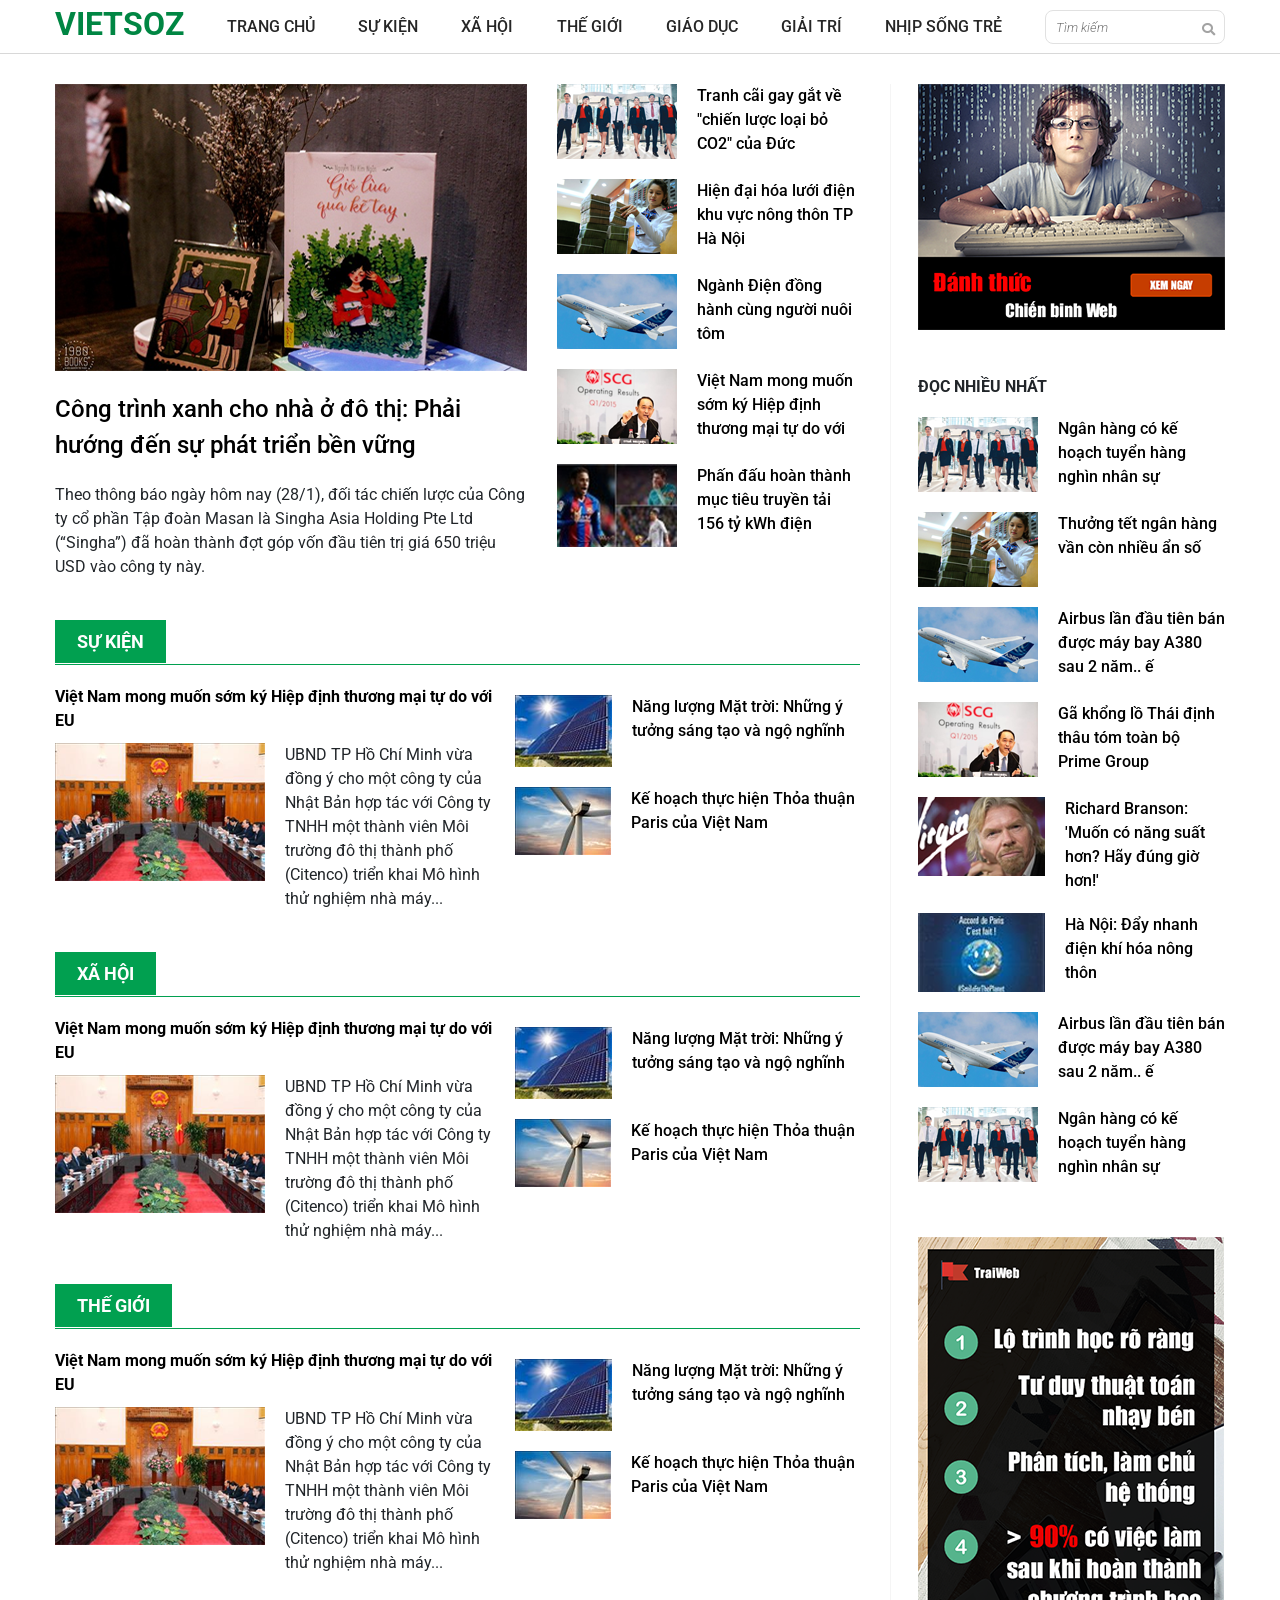
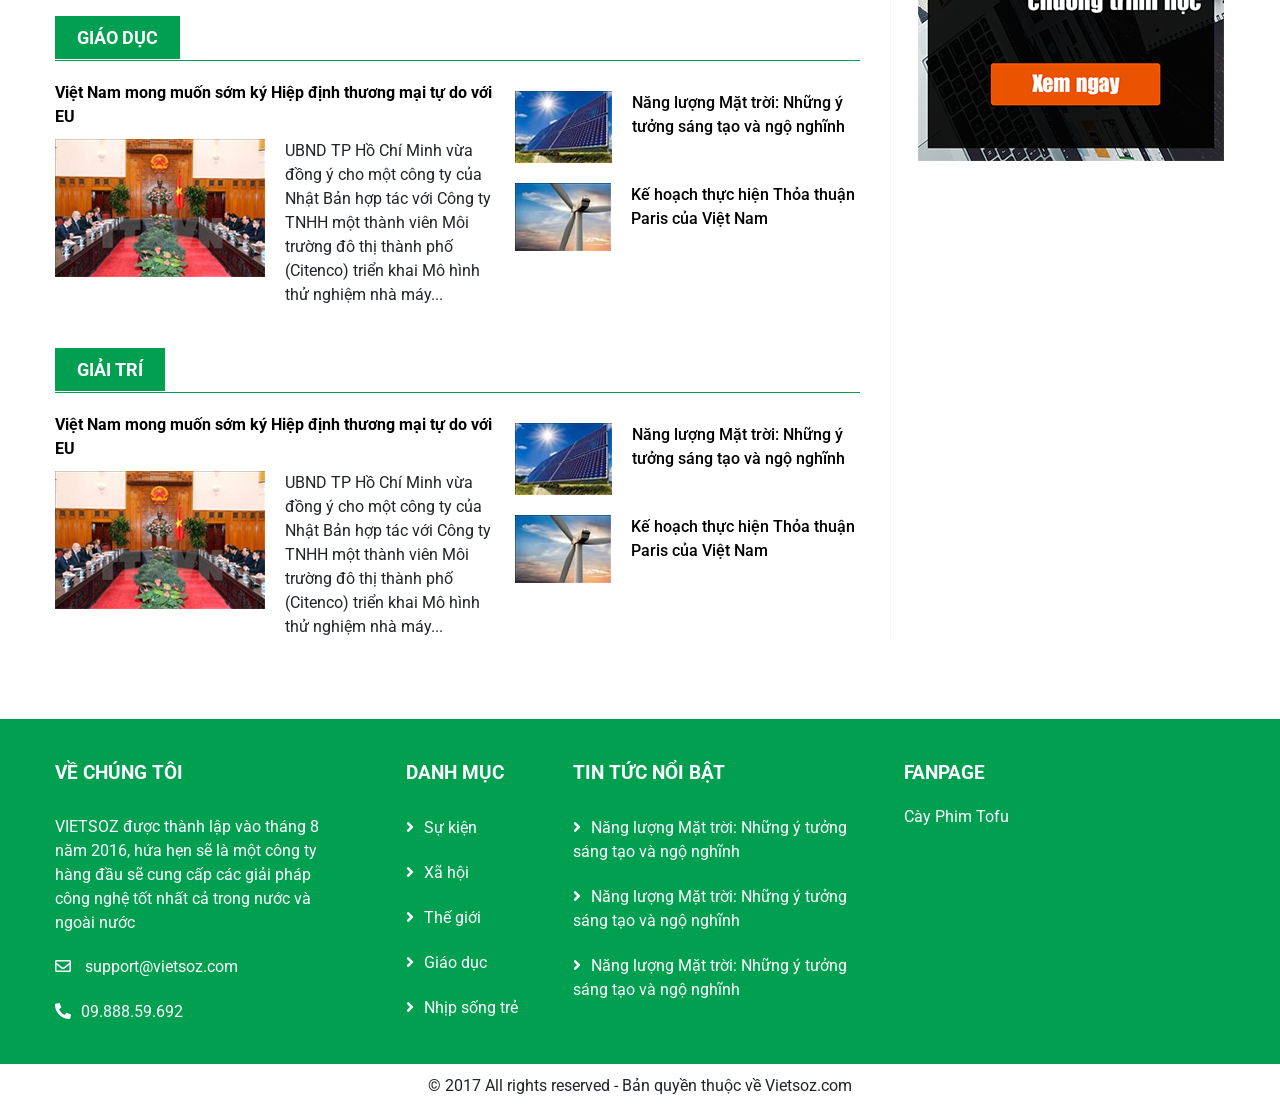
<file: index.html>
<!DOCTYPE html>
<html lang="en">

<head>
    <meta charset="UTF-8">
    <meta http-equiv="X-UA-Compatible" content="IE=edge">
    <meta name="viewport" content="width=device-width, initial-scale=1.0">
    <link rel="stylesheet" href="asset/css/reset.css">
    <link rel="stylesheet" href="asset/css/global.css">
    <link rel="stylesheet" href="asset/css/main.css">
    <link rel="stylesheet" href="asset/fontawesome/css/all.css">
    <link rel="preconnect" href="https://fonts.gstatic.com">
    <link rel="stylesheet" href="asset/slider/owlcarousel/assets/owl.carousel.min.css">
    <link rel="stylesheet" href="asset/slider/owlcarousel/assets/owl.theme.default.min.css">
    <script src="asset/slider/owlcarousel/jquery.min.js"></script>
    <script src="asset/slider/owlcarousel/owl.carousel.min.js"></script>
    <link
        href="https://fonts.googleapis.com/css2?family=Roboto:ital,wght@0,300;0,400;0,500;0,700;0,900;1,300;1,400;1,500;1,700;1,900&display=swap"
        rel="stylesheet">

    <title>Vietsoz-New</title>
</head>

<body>
    <div id="fb-root"></div>
    <script async defer crossorigin="anonymous" src="https://connect.facebook.net/vi_VN/sdk.js#xfbml=1&version=v9.0"
        nonce="Kx991c85"></script>


    
    <!-- fanpage  -->
    <div id="wrapper">
        <div id="wr-header">
            <div class="container">
                <div class="header">
                    <ul class="flex padding-left margin-bottom list-style space-between">
                        <li class="tirle">
                            <a href="">
                                <h1 class="margin-bottom">VIETSOZ</h1>
                            </a>
                        </li>
                        <li><a href="home.html">TRANG CHỦ</a></li>
                        <li><a href="categori.html">SỰ KIỆN</a></li>
                        <li><a href="detail.html">XÃ HỘI</a></li>
                        <li><a href="home.html">THẾ GIỚI</a></li>
                        <li><a href="categori.html">GIÁO DỤC</a></li>
                        <li><a href="detail.html">GIẢI TRÍ</a></li>
                        <li><a href="home.html">NHỊP SỐNG TRẺ</a></li>
                        <li>
                            <form action="">
                                <input type="search" name="search" placeholder="Tìm kiếm">
                                <button name="search"><i class="fas fa-search"></i></button>
                            </form>
                        </li>
                    </ul>
                </div>
            </div>
        </div>

        <!-- end-wr-headder  -->
        <div class="container">
            <div id="wr-content">
                <div class="content">
                    <div class="tirle flex">
                        <div class="tirle-left">
                            <a href=""><img src="asset/images/Layer 1.png" alt=""></a>
                            <a class="name" href="">Công trình xanh cho nhà ở đô thị: Phải hướng đến sự phát triển bền
                                vững</a>
                            <p>Theo thông báo ngày hôm nay (28/1), đối tác chiến lược của Công ty cổ phần Tập
                                đoàn Masan là Singha Asia Holding Pte Ltd (“Singha”) đã hoàn thành đợt góp vốn
                                đầu tiên trị giá 650 triệu USD vào công ty này.</p>
                        </div>
                        <div class="tirle-right">
                            <ul class="padding-left margin-bottom list-style ">
                                <li>
                                    <a href=""><img src="asset/images/Layer 2.png" alt=""></a>
                                    <a class="tirle" href="">Tranh cãi gay gắt về "chiến lược loại bỏ CO2" của Đức</a>
                                </li>
                                <li>
                                    <a href=""><img src="asset/images/Layer 3.png" alt=""></a>
                                    <a class="tirle" href="">Hiện đại hóa lưới điện khu vực nông thôn TP Hà Nội</a>
                                </li>
                                <li>
                                    <a href=""><img src="asset/images/Layer 13.png" alt=""></a>
                                    <a class="tirle" href="">Ngành Điện đồng hành cùng người nuôi tôm</a>
                                </li>
                                <li>
                                    <a href=""><img src="asset/images/Layer 4.png" alt=""></a>
                                    <a class="tirle" href="">Việt Nam mong muốn sớm ký Hiệp định thương mại tự do với
                                    </a>
                                </li>
                                <li>
                                    <a href=""><img src="asset/images/Layer 5.png" alt=""></a>
                                    <a class="tirle" href="">Phấn đấu hoàn thành mục tiêu truyền tải 156 tỷ kWh điện</a>
                                </li>

                            </ul>
                        </div>
                    </div>
                    <!-- end-tirle  -->
                    <div class="box">
                        <div class="head">
                            <h3>SỰ KIỆN</h3>
                        </div>
                        <div class="body flex">
                            <div class="left">
                                <a class="tirtle-left" href="">Việt Nam mong muốn sớm ký Hiệp định thương mại tự do với
                                    EU</a>
                                <ul class="padding-left margin-bottom list-style">
                                    <li class="flex">
                                        <a href=""><img src="asset/images/Layer 6.png" alt=""></a>
                                        <p>UBND TP Hồ Chí Minh vừa đồng ý cho một công ty của Nhật Bản hợp tác
                                            với Công ty TNHH một thành viên Môi trường đô thị thành phố
                                            (Citenco) triển khai Mô hình thử nghiệm nhà máy...</p>
                                    </li>
                                </ul>
                            </div>
                            <div class="right">
                                <ul class="padding-left margin-bottom list-style">
                                    <li>
                                        <a href=""><img src="asset/images/Layer 7.png" alt=""></a>
                                        <a class="tirle" href="">Năng lượng Mặt trời: Những ý tưởng sáng tạo và ngộ
                                            nghĩnh</a>
                                    </li>
                                    <li>
                                        <a href=""><img src="asset/images/Layer 8.png" alt=""></a>
                                        <a class="tirle" href="">Kế hoạch thực hiện Thỏa thuận Paris của Việt Nam</a>
                                    </li>
                                </ul>
                            </div>
                        </div>
                    </div>
                    <!-- end envent  -->
                    <div class="box">
                        <div class="head">
                            <h3>Xã hội</h3>
                        </div>
                        <div class="body flex">
                            <div class="left">
                                <a class="tirtle-left" href="">Việt Nam mong muốn sớm ký Hiệp định thương mại tự do với
                                    EU</a>
                                <ul class="padding-left margin-bottom list-style">
                                    <li class="flex">
                                        <a href=""><img src="asset/images/Layer 6.png" alt=""></a>
                                        <p>UBND TP Hồ Chí Minh vừa đồng ý cho một công ty của Nhật Bản hợp tác
                                            với Công ty TNHH một thành viên Môi trường đô thị thành phố
                                            (Citenco) triển khai Mô hình thử nghiệm nhà máy...</p>
                                    </li>
                                </ul>
                            </div>
                            <div class="right">
                                <ul class="padding-left margin-bottom list-style">
                                    <li>
                                        <a href=""><img src="asset/images/Layer 7.png" alt=""></a>
                                        <a class="tirle" href="">Năng lượng Mặt trời: Những ý tưởng sáng tạo và ngộ
                                            nghĩnh</a>
                                    </li>
                                    <li>
                                        <a href=""><img src="asset/images/Layer 8.png" alt=""></a>
                                        <a class="tirle" href="">Kế hoạch thực hiện Thỏa thuận Paris của Việt Nam</a>
                                    </li>
                                </ul>
                            </div>
                        </div>
                    </div>

                    <!-- end society ---------  -->
                    <div class="box">
                        <div class="head">
                            <h3>Thế giới</h3>
                        </div>
                        <div class="body flex">
                            <div class="left">
                                <a class="tirtle-left" href="">Việt Nam mong muốn sớm ký Hiệp định thương mại tự do với
                                    EU</a>
                                <ul class="padding-left margin-bottom list-style">
                                    <li class="flex">
                                        <a href=""><img src="asset/images/Layer 6.png" alt=""></a>
                                        <p>UBND TP Hồ Chí Minh vừa đồng ý cho một công ty của Nhật Bản hợp tác
                                            với Công ty TNHH một thành viên Môi trường đô thị thành phố
                                            (Citenco) triển khai Mô hình thử nghiệm nhà máy...</p>
                                    </li>
                                </ul>
                            </div>
                            <div class="right">
                                <ul class="padding-left margin-bottom list-style">
                                    <li>
                                        <a href=""><img src="asset/images/Layer 7.png" alt=""></a>
                                        <a class="tirle" href="">Năng lượng Mặt trời: Những ý tưởng sáng tạo và ngộ
                                            nghĩnh</a>
                                    </li>
                                    <li>
                                        <a href=""><img src="asset/images/Layer 8.png" alt=""></a>
                                        <a class="tirle" href="">Kế hoạch thực hiện Thỏa thuận Paris của Việt Nam</a>
                                    </li>
                                </ul>
                            </div>
                        </div>
                    </div>

                    <!-- end  world---------  -->
                    <div class="box">
                        <div class="head">
                            <h3>Giáo dục</h3>
                        </div>
                        <div class="body flex">
                            <div class="left">
                                <a class="tirtle-left" href="">Việt Nam mong muốn sớm ký Hiệp định thương mại tự do với
                                    EU</a>
                                <ul class="padding-left margin-bottom list-style">
                                    <li class="flex">
                                        <a href=""><img src="asset/images/Layer 6.png" alt=""></a>
                                        <p>UBND TP Hồ Chí Minh vừa đồng ý cho một công ty của Nhật Bản hợp tác
                                            với Công ty TNHH một thành viên Môi trường đô thị thành phố
                                            (Citenco) triển khai Mô hình thử nghiệm nhà máy...</p>
                                    </li>
                                </ul>
                            </div>
                            <div class="right">
                                <ul class="padding-left margin-bottom list-style">
                                    <li>
                                        <a href=""><img src="asset/images/Layer 7.png" alt=""></a>
                                        <a class="tirle" href="">Năng lượng Mặt trời: Những ý tưởng sáng tạo và ngộ
                                            nghĩnh</a>
                                    </li>
                                    <li>
                                        <a href=""><img src="asset/images/Layer 8.png" alt=""></a>
                                        <a class="tirle" href="">Kế hoạch thực hiện Thỏa thuận Paris của Việt Nam</a>
                                    </li>
                                </ul>
                            </div>
                        </div>
                    </div>

                    <!-- end  education---------  -->
                    <div class="box">
                        <div class="head">
                            <h3>Giải trí</h3>
                        </div>
                        <div class="body flex">
                            <div class="left">
                                <a class="tirtle-left" href="">Việt Nam mong muốn sớm ký Hiệp định thương mại tự do với
                                    EU</a>
                                <ul class="padding-left margin-bottom list-style">
                                    <li class="flex">
                                        <a href=""><img src="asset/images/Layer 6.png" alt=""></a>
                                        <p>UBND TP Hồ Chí Minh vừa đồng ý cho một công ty của Nhật Bản hợp tác
                                            với Công ty TNHH một thành viên Môi trường đô thị thành phố
                                            (Citenco) triển khai Mô hình thử nghiệm nhà máy...</p>
                                    </li>
                                </ul>
                            </div>
                            <div class="right">
                                <ul class="padding-left margin-bottom list-style">
                                    <li>
                                        <a href=""><img src="asset/images/Layer 7.png" alt=""></a>
                                        <a class="tirle" href="">Năng lượng Mặt trời: Những ý tưởng sáng tạo và ngộ
                                            nghĩnh</a>
                                    </li>
                                    <li>
                                        <a href=""><img src="asset/images/Layer 8.png" alt=""></a>
                                        <a class="tirle" href="">Kế hoạch thực hiện Thỏa thuận Paris của Việt Nam</a>
                                    </li>
                                </ul>
                            </div>
                        </div>
                    </div>

                    <!-- end  entertainment---------  -->
                </div>
                <div class="sidebar">
                    <div class="head">
                        <a href=""><img src="asset/images/Layer 9.png" alt=""></a>
                    </div>
                    <div class="body">
                        <h4>ĐỌC NHIỀU NHẤT</h4>
                        <ul class="padding-left margin-bottom list-style ">
                            <li>
                                <a href=""><img src="asset/images/Layer 2.png" alt=""></a>
                                <a href="">Ngân hàng có kế hoạch tuyển hàng nghìn nhân sự</a>

                            </li>
                            <li>
                                <a href=""><img src="asset/images/Layer 3.png" alt=""></a>
                                <a href="">Thưởng tết ngân hàng vần còn nhiều ẩn số</a>

                            </li>
                            <li>
                                <a href=""><img src="asset/images/Layer 13.png" alt=""></a>
                                <a href="">Airbus lần đầu tiên bán được máy bay A380 sau 2 năm.. ế</a>

                            </li>
                            <li>
                                <a href=""><img src="asset/images/Layer 4.png" alt=""></a>
                                <a href="">Gã khổng lồ Thái định thâu tóm toàn bộ Prime Group</a>

                            </li>
                            <li>
                                <a href=""><img src="asset/images/Layer 10.png" alt=""></a>
                                <a href="">Richard Branson: 'Muốn có năng suất hơn? Hãy đúng giờ hơn!'</a>
                            </li>
                            <li>
                                <a href=""><img src="asset/images/Layer 11.png" alt=""></a>
                                <a href="">Hà Nội: Đẩy nhanh điện khí hóa nông thôn</a>
                            </li>
                            <li>
                                <a href=""><img src="asset/images/Layer 13.png" alt=""></a>
                                <a href="">Airbus lần đầu tiên bán được máy bay A380 sau 2 năm.. ế</a>
                            </li>
                            <li>
                                <a href=""><img src="asset/images/Layer 2.png" alt=""></a>
                                <a href="">Ngân hàng có kế hoạch tuyển hàng nghìn nhân sự</a>
                            </li>
                        </ul>
                    </div>
                    <div class="footter">
                        <a href=""><img src="asset/images/Layer 12.png" alt=""></a>
                    </div>
                </div>

            </div>
        </div>
        <!-- end wr-content  -->
        <div id="wr-footer">
            <div class="container flex">
                <div class="we-us">
                    <div class="box-head">
                        <h3>VỀ CHÚNG TÔI</h3>
                    </div>
                    <div class="box-body">
                        <p> <a class="inline" href=""> VIETSOZ </a> được thành lập vào tháng 8 năm 2016, hứa hẹn sẽ là
                            một công ty hàng
                            đầu sẽ cung cấp các giải pháp công nghệ tốt nhất cả trong nước và ngoài nước</p>
                        <p class="email">
                            <span><i class="far fa-envelope"></i></span>
                            support@vietsoz.com
                        </p>
                        <p class="phone">09.888.59.692</p>
                    </div>
                </div>
                <div class="category">
                    <div class="box-head">
                        <h3>DANH MỤC</h3>
                    </div>
                    <div class="box-body">
                        <ul class="padding-left margin-bottom list-style ">
                            <li><a href="">Sự kiện </a></li>
                            <li><a href="">Xã hội </a></li>
                            <li><a href="">Thế giới </a></li>
                            <li><a href="">Giáo dục</a></li>
                            <li><a href="">Nhịp sống trẻ</a></li>
                        </ul>
                    </div>
                </div>
                <div class="hot-news">
                    <div class="box-head">
                        <h3>TIN TỨC NỔI BẬT</h3>
                    </div>
                    <div class="box-body">
                        <ul class="padding-left margin-bottom list-style ">
                            <li><a href="">Năng lượng Mặt trời: Những ý tưởng sáng tạo và ngộ nghĩnh</a></li>
                            <li><a href="">Năng lượng Mặt trời: Những ý tưởng sáng tạo và ngộ nghĩnh</a></li>
                            <li><a href="">Năng lượng Mặt trời: Những ý tưởng sáng tạo và ngộ nghĩnh</a></li>
                        </ul>
                    </div>
                </div>
                <div class="fanpage">
                    <div class="box-head">
                        <h3>FANPAGE</h3>
                    </div>
                    <div class="box-body">
                        <div class="fb-page" data-href="https://www.facebook.com/Cayphimtofu" data-tabs="" data-width=""
                        data-height="" data-small-header="false" data-adapt-container-width="true"
                        data-hide-cover="false" data-show-facepile="true">
                        <blockquote cite="https://www.facebook.com/Cayphimtofu" class="fb-xfbml-parse-ignore"><a
                                href="https://www.facebook.com/Cayphimtofu">Cày Phim Tofu</a></blockquote>
                    </div>
                    </div>
                </div>
            </div>
        </div>
        <!-- end wr-footer  -->
        <div id="wr-extra">
            <div class="container">
                <div class="extra">
                    <p>© 2017 All rights reserved - Bản quyền thuộc về Vietsoz.com</p>
                </div>
            </div>
        </div>
    </div>
</body>

</html>
</file>
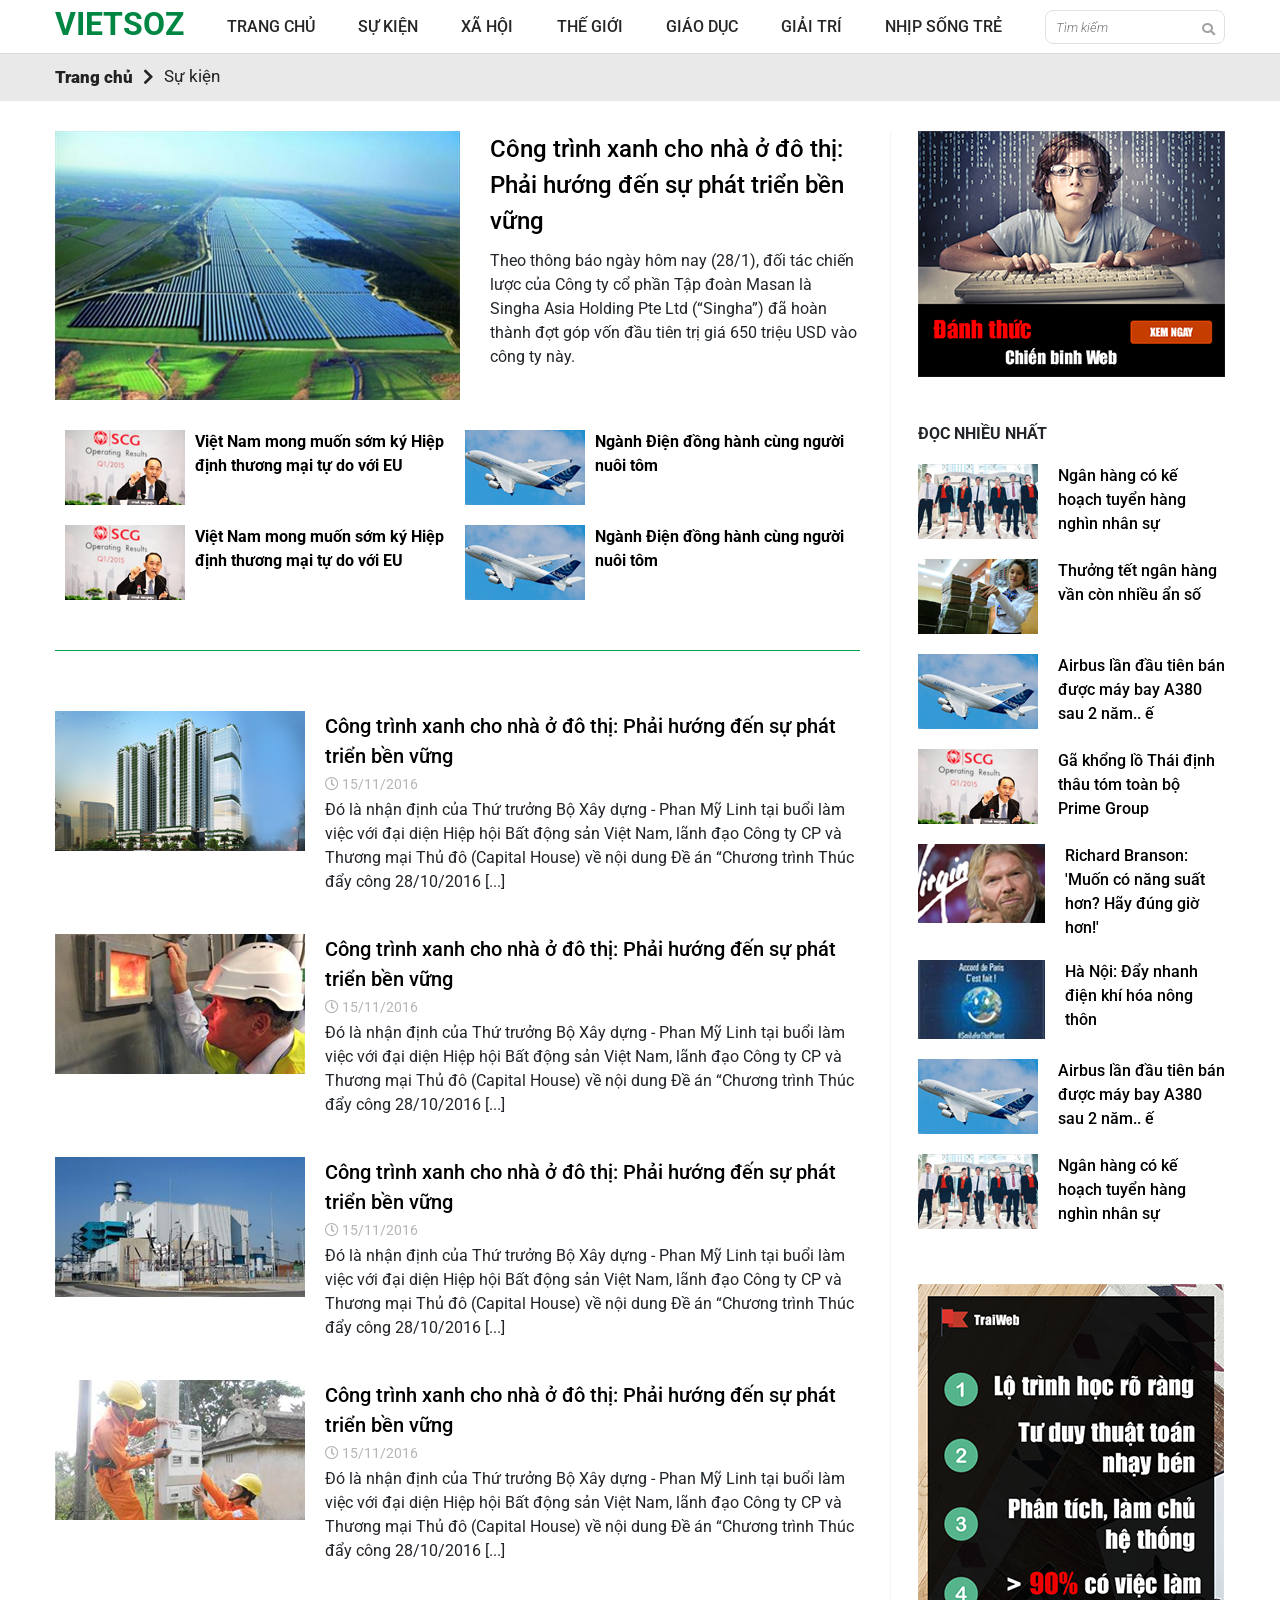
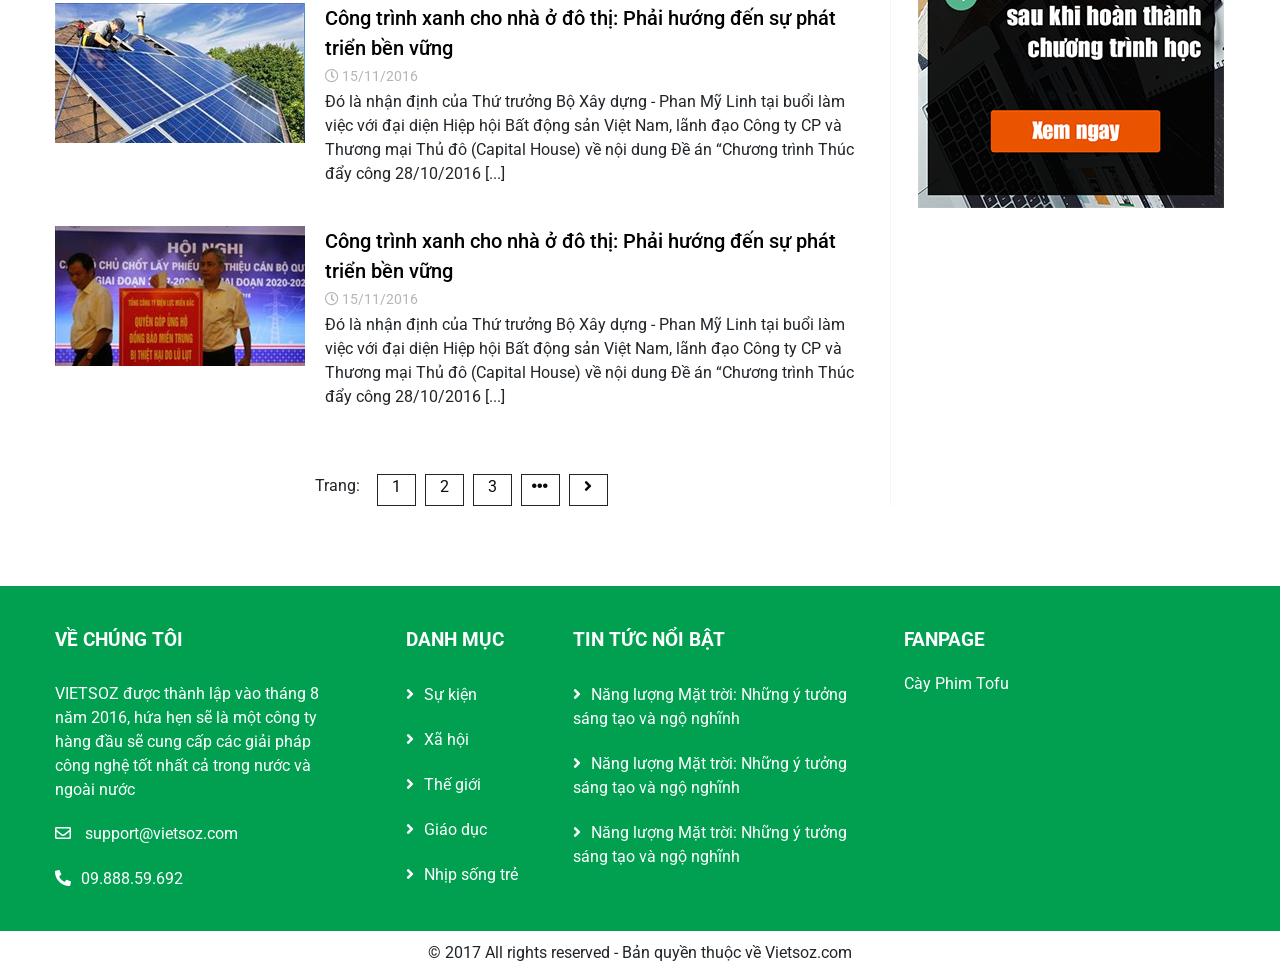
<file: categori.html>
<!DOCTYPE html>
<html lang="en">

<head>
    <meta charset="UTF-8">
    <meta http-equiv="X-UA-Compatible" content="IE=edge">
    <meta name="viewport" content="width=device-width, initial-scale=1.0">
    <link rel="stylesheet" href="asset/css/reset.css">
    <link rel="stylesheet" href="asset/css/global.css">
    <link rel="stylesheet" href="asset/css/categori.css">
    <link rel="stylesheet" href="asset/fontawesome/css/all.css">
    <link rel="preconnect" href="https://fonts.gstatic.com">
    <link rel="stylesheet" href="asset/slider/owlcarousel/assets/owl.carousel.min.css">
    <link rel="stylesheet" href="asset/slider/owlcarousel/assets/owl.theme.default.min.css">
    <script src="asset/slider/owlcarousel/jquery.min.js"></script>
    <script src="asset/slider/owlcarousel/owl.carousel.min.js"></script>
    <link
        href="https://fonts.googleapis.com/css2?family=Roboto:ital,wght@0,300;0,400;0,500;0,700;0,900;1,300;1,400;1,500;1,700;1,900&display=swap"
        rel="stylesheet">

    <title>Sự kiện</title>
</head>

<body>
    <div id="fb-root"></div>
    <script async defer crossorigin="anonymous" src="https://connect.facebook.net/vi_VN/sdk.js#xfbml=1&version=v9.0"
        nonce="Kx991c85"></script>
    <!-- fanpage  -->
    <div id="wrapper">
        <div id="wr-header">
            <div class="container">
                <div class="header">
                    <ul class="flex padding-left margin-bottom list-style space-between">
                        <li class="tirle">
                            <a href="">
                                <h1 class="margin-bottom">VIETSOZ</h1>
                            </a>
                        </li>
                        <li><a href="home.html">TRANG CHỦ</a></li>
                        <li><a href="categori.html">SỰ KIỆN</a></li>
                        <li><a href="detail.html">XÃ HỘI</a></li>
                        <li><a href="home.html">THẾ GIỚI</a></li>
                        <li><a href="categori.html">GIÁO DỤC</a></li>
                        <li><a href="detail.html">GIẢI TRÍ</a></li>
                        <li><a href="home.html">NHỊP SỐNG TRẺ</a></li>
                        <li>
                            <form action="">
                                <input type="search" name="search" placeholder="Tìm kiếm">
                                <button name="search"><i class="fas fa-search"></i></button>
                            </form>
                        </li>
                    </ul>
                </div>
            </div>
        </div>
        <!-- end-wr-headder  -->
        <div id="back-group">
            <div class="container">
                <div class="rectangle flex">
                    <a class="home" href="home.html">Trang chủ</a>
                    <a class="product" href="categori.html">Sự kiện</a>
                </div>
            </div>
        </div>
        <!-- end-backgroup  -->
        <div class="container">
            <div id="wr-content">
                <div class="content">
                    <div class="head flex">
                        <a href=""><img src="asset/images/Layer 14.png" alt=""></a>
                        <div class="tirle">
                            <a href="">Công trình xanh cho nhà ở đô thị: Phải hướng đến sự phát triển bền vững</a>
                            <p>Theo thông báo ngày hôm nay (28/1), đối tác chiến lược của Công ty cổ phần Tập đoàn Masan
                                là Singha Asia Holding Pte Ltd (“Singha”) đã hoàn thành đợt góp vốn đầu tiên trị giá 650
                                triệu USD vào công ty này.</p>
                        </div>
                    </div>
                    <div class="body">
                        <ul class="flex padding-left margin-bottom list-style">
                            <li>
                                <a href=""><img src="asset/images/Layer 4.png" alt=""></a>
                                <a href="">Việt Nam mong muốn sớm ký Hiệp định thương mại tự do với EU</a>

                            </li>
                            <li>
                                <a href=""><img src="asset/images/Layer 13.png" alt=""></a>
                                <a href="">Ngành Điện đồng hành cùng người nuôi tôm</a>

                            </li>
                            <li>
                                <a href=""><img src="asset/images/Layer 4.png" alt=""></a>
                                <a href="">Việt Nam mong muốn sớm ký Hiệp định thương mại tự do với EU</a>

                            </li>
                            <li>
                                <a href=""><img src="asset/images/Layer 13.png" alt=""></a>
                                <a href="">Ngành Điện đồng hành cùng người nuôi tôm</a>

                            </li>
                        </ul>
                    </div>
                    <div class="footer">
                        <ul class="padding-left margin-bottom list-style">
                            <li>
                                <a href=""><img src="asset/images/Layer 15.png" alt=""></a>
                                <div class="conten-in">
                                    <p><a href="">Công trình xanh cho nhà ở đô thị: Phải hướng đến sự phát triển bền
                                            vững</a></p>

                                    <p class="date"> <span><i class="far fa-clock"></i></span>
                                        15/11/2016 </p>
                                    <p>Đó là nhận định của Thứ trưởng Bộ Xây dựng - Phan Mỹ Linh tại buổi làm việc với
                                        đại diện Hiệp hội Bất động sản Việt Nam, lãnh đạo Công ty CP và Thương mại Thủ
                                        đô (Capital House) về nội dung Đề án “Chương trình Thúc đẩy công 28/10/2016
                                        [...]</p>
                                </div>
                            </li>
                            <li>
                                <a href=""><img src="asset/images/Layer 16.png" alt=""></a>
                                <div class="conten-in">
                                    <p><a href=""> Công trình xanh cho nhà ở đô thị: Phải hướng đến sự phát triển bền
                                            vững </a> </p>
                                    <p class="date"> <span><i class="far fa-clock"></i></span>
                                        15/11/2016 </p>
                                    <p>Đó là nhận định của Thứ trưởng Bộ Xây dựng - Phan Mỹ Linh tại buổi làm việc với
                                        đại diện Hiệp hội Bất động sản Việt Nam, lãnh đạo Công ty CP và Thương mại Thủ
                                        đô (Capital House) về nội dung Đề án “Chương trình Thúc đẩy công 28/10/2016
                                        [...]</p>
                                </div>
                            </li>
                            <li>
                                <a href=""><img src="asset/images/Layer 17.png" alt=""></a>
                                <div class="conten-in">

                                    <p><a href=""> Công trình xanh cho nhà ở đô thị: Phải hướng đến sự phát triển bền
                                            vững</a> </p>
                                    <p class="date"> <span><i class="far fa-clock"></i></span>
                                        15/11/2016 </p>
                                    <p>Đó là nhận định của Thứ trưởng Bộ Xây dựng - Phan Mỹ Linh tại buổi làm việc với
                                        đại diện Hiệp hội Bất động sản Việt Nam, lãnh đạo Công ty CP và Thương mại Thủ
                                        đô (Capital House) về nội dung Đề án “Chương trình Thúc đẩy công 28/10/2016
                                        [...]</p>
                                </div>
                            </li>
                            <li>
                                <a href=""><img src="asset/images/Layer 18.png" alt=""></a>
                                <div class="conten-in">
                                    <p><a href=""> Công trình xanh cho nhà ở đô thị: Phải hướng đến sự phát triển bền
                                            vững</a> </p>

                                    <p class="date"> <span><i class="far fa-clock"></i></span>
                                        15/11/2016 </p>
                                    <p>Đó là nhận định của Thứ trưởng Bộ Xây dựng - Phan Mỹ Linh tại buổi làm việc với
                                        đại diện Hiệp hội Bất động sản Việt Nam, lãnh đạo Công ty CP và Thương mại Thủ
                                        đô (Capital House) về nội dung Đề án “Chương trình Thúc đẩy công 28/10/2016
                                        [...]</p>
                                </div>
                            </li>
                            <li>
                                <a href=""><img src="asset/images/Layer 19.png" alt=""></a>
                                <div class="conten-in">
                                    <p><a href=""> Công trình xanh cho nhà ở đô thị: Phải hướng đến sự phát triển bền
                                            vững </a> </p>

                                    <p class="date"> <span><i class="far fa-clock"></i></span>
                                        15/11/2016 </p>
                                    <p>Đó là nhận định của Thứ trưởng Bộ Xây dựng - Phan Mỹ Linh tại buổi làm việc với
                                        đại diện Hiệp hội Bất động sản Việt Nam, lãnh đạo Công ty CP và Thương mại Thủ
                                        đô (Capital House) về nội dung Đề án “Chương trình Thúc đẩy công 28/10/2016
                                        [...]</p>
                                </div>
                            </li>
                            <li>
                                <a href=""><img src="asset/images/Layer 20.png" alt=""></a>
                                <div class="conten-in">
                                    <p><a href=""> Công trình xanh cho nhà ở đô thị: Phải hướng đến sự phát triển bền
                                            vững </a> </p>

                                    <p class="date"> <span><i class="far fa-clock"></i></span>
                                        15/11/2016 </p>
                                    <p>Đó là nhận định của Thứ trưởng Bộ Xây dựng - Phan Mỹ Linh tại buổi làm việc với
                                        đại diện Hiệp hội Bất động sản Việt Nam, lãnh đạo Công ty CP và Thương mại Thủ
                                        đô (Capital House) về nội dung Đề án “Chương trình Thúc đẩy công 28/10/2016
                                        [...]</p>
                                </div>
                            </li>
                        </ul>
                    </div>
                    <div id="wr-next" >
                        <div class="next">
                            <ul>
                                <li>Trang:</li>
                                <li class="choose"><a href="">1</a></li>
                                <li class="choose"><a href="">2</a></li>
                                <li class="choose"><a href="">3</a></li>
                                <li class="choose"><a href=""><i class="fas fa-ellipsis-h"></i></a></li>
                                <li class="choose"><a href=""><i class="fas fa-angle-right"></i></a></i></li>
                            </ul>
                        </div>
                    </div>


                </div>


                <div class="sidebar">
                    <div class="head">
                        <a href=""><img src="asset/images/Layer 9.png" alt=""></a>
                    </div>
                    <div class="body">
                        <h4>ĐỌC NHIỀU NHẤT</h4>
                        <ul class="padding-left margin-bottom list-style ">
                            <li>
                                <a href=""><img src="asset/images/Layer 2.png" alt=""></a>
                                <a href="">Ngân hàng có kế hoạch tuyển hàng nghìn nhân sự</a>

                            </li>
                            <li>
                                <a href=""><img src="asset/images/Layer 3.png" alt=""></a>
                                <a href="">Thưởng tết ngân hàng vần còn nhiều ẩn số</a>

                            </li>
                            <li>
                                <a href=""><img src="asset/images/Layer 13.png" alt=""></a>
                                <a href="">Airbus lần đầu tiên bán được máy bay A380 sau 2 năm.. ế</a>

                            </li>
                            <li>
                                <a href=""><img src="asset/images/Layer 4.png" alt=""></a>
                                <a href="">Gã khổng lồ Thái định thâu tóm toàn bộ Prime Group</a>

                            </li>
                            <li>
                                <a href=""><img src="asset/images/Layer 10.png" alt=""></a>
                                <a href="">Richard Branson: 'Muốn có năng suất hơn? Hãy đúng giờ hơn!'</a>
                            </li>
                            <li>
                                <a href=""><img src="asset/images/Layer 11.png" alt=""></a>
                                <a href="">Hà Nội: Đẩy nhanh điện khí hóa nông thôn</a>
                            </li>
                            <li>
                                <a href=""><img src="asset/images/Layer 13.png" alt=""></a>
                                <a href="">Airbus lần đầu tiên bán được máy bay A380 sau 2 năm.. ế</a>
                            </li>
                            <li>
                                <a href=""><img src="asset/images/Layer 2.png" alt=""></a>
                                <a href="">Ngân hàng có kế hoạch tuyển hàng nghìn nhân sự</a>
                            </li>
                        </ul>
                    </div>
                    <div class="footter">
                        <a href=""><img src="asset/images/Layer 12.png" alt=""></a>
                    </div>
                </div>

            </div>
        </div>
        <!-- end wr-content  -->
        <div id="wr-footer">
            <div class="container flex">
                <div class="we-us">
                    <div class="box-head">
                        <h3>VỀ CHÚNG TÔI</h3>
                    </div>
                    <div class="box-body">
                        <p> <a class="inline" href=""> VIETSOZ </a> được thành lập vào tháng 8 năm 2016, hứa hẹn sẽ là
                            một công ty hàng
                            đầu sẽ cung cấp các giải pháp công nghệ tốt nhất cả trong nước và ngoài nước</p>
                        <p class="email">
                            <span><i class="far fa-envelope"></i></span>
                            support@vietsoz.com
                        </p>
                        <p class="phone">09.888.59.692</p>
                    </div>
                </div>
                <div class="category">
                    <div class="box-head">
                        <h3>DANH MỤC</h3>
                    </div>
                    <div class="box-body">
                        <ul class="padding-left margin-bottom list-style ">
                            <li><a href="">Sự kiện </a></li>
                            <li><a href="">Xã hội </a></li>
                            <li><a href="">Thế giới </a></li>
                            <li><a href="">Giáo dục</a></li>
                            <li><a href="">Nhịp sống trẻ</a></li>
                        </ul>
                    </div>
                </div>
                <div class="hot-news">
                    <div class="box-head">
                        <h3>TIN TỨC NỔI BẬT</h3>
                    </div>
                    <div class="box-body">
                        <ul class="padding-left margin-bottom list-style ">
                            <li><a href="">Năng lượng Mặt trời: Những ý tưởng sáng tạo và ngộ nghĩnh</a></li>
                            <li><a href="">Năng lượng Mặt trời: Những ý tưởng sáng tạo và ngộ nghĩnh</a></li>
                            <li><a href="">Năng lượng Mặt trời: Những ý tưởng sáng tạo và ngộ nghĩnh</a></li>
                        </ul>
                    </div>
                </div>
                <div class="fanpage">
                    <div class="box-head">
                        <h3>FANPAGE</h3>
                    </div>
                    <div class="box-body">
                        <div class="fb-page" data-href="https://www.facebook.com/Cayphimtofu" data-tabs="" data-width=""
                            data-height="" data-small-header="false" data-adapt-container-width="true"
                            data-hide-cover="false" data-show-facepile="true">
                            <blockquote cite="https://www.facebook.com/Cayphimtofu" class="fb-xfbml-parse-ignore"><a
                                    href="https://www.facebook.com/Cayphimtofu">Cày Phim Tofu</a></blockquote>
                        </div>
                    </div>
                </div>
            </div>
        </div>
        <!-- end wr-footer  -->
        <div id="wr-extra">
            <div class="container">
                <div class="extra">
                    <p>© 2017 All rights reserved - Bản quyền thuộc về Vietsoz.com</p>
                </div>
            </div>
        </div>
    </div>
</body>

</html>
</file>
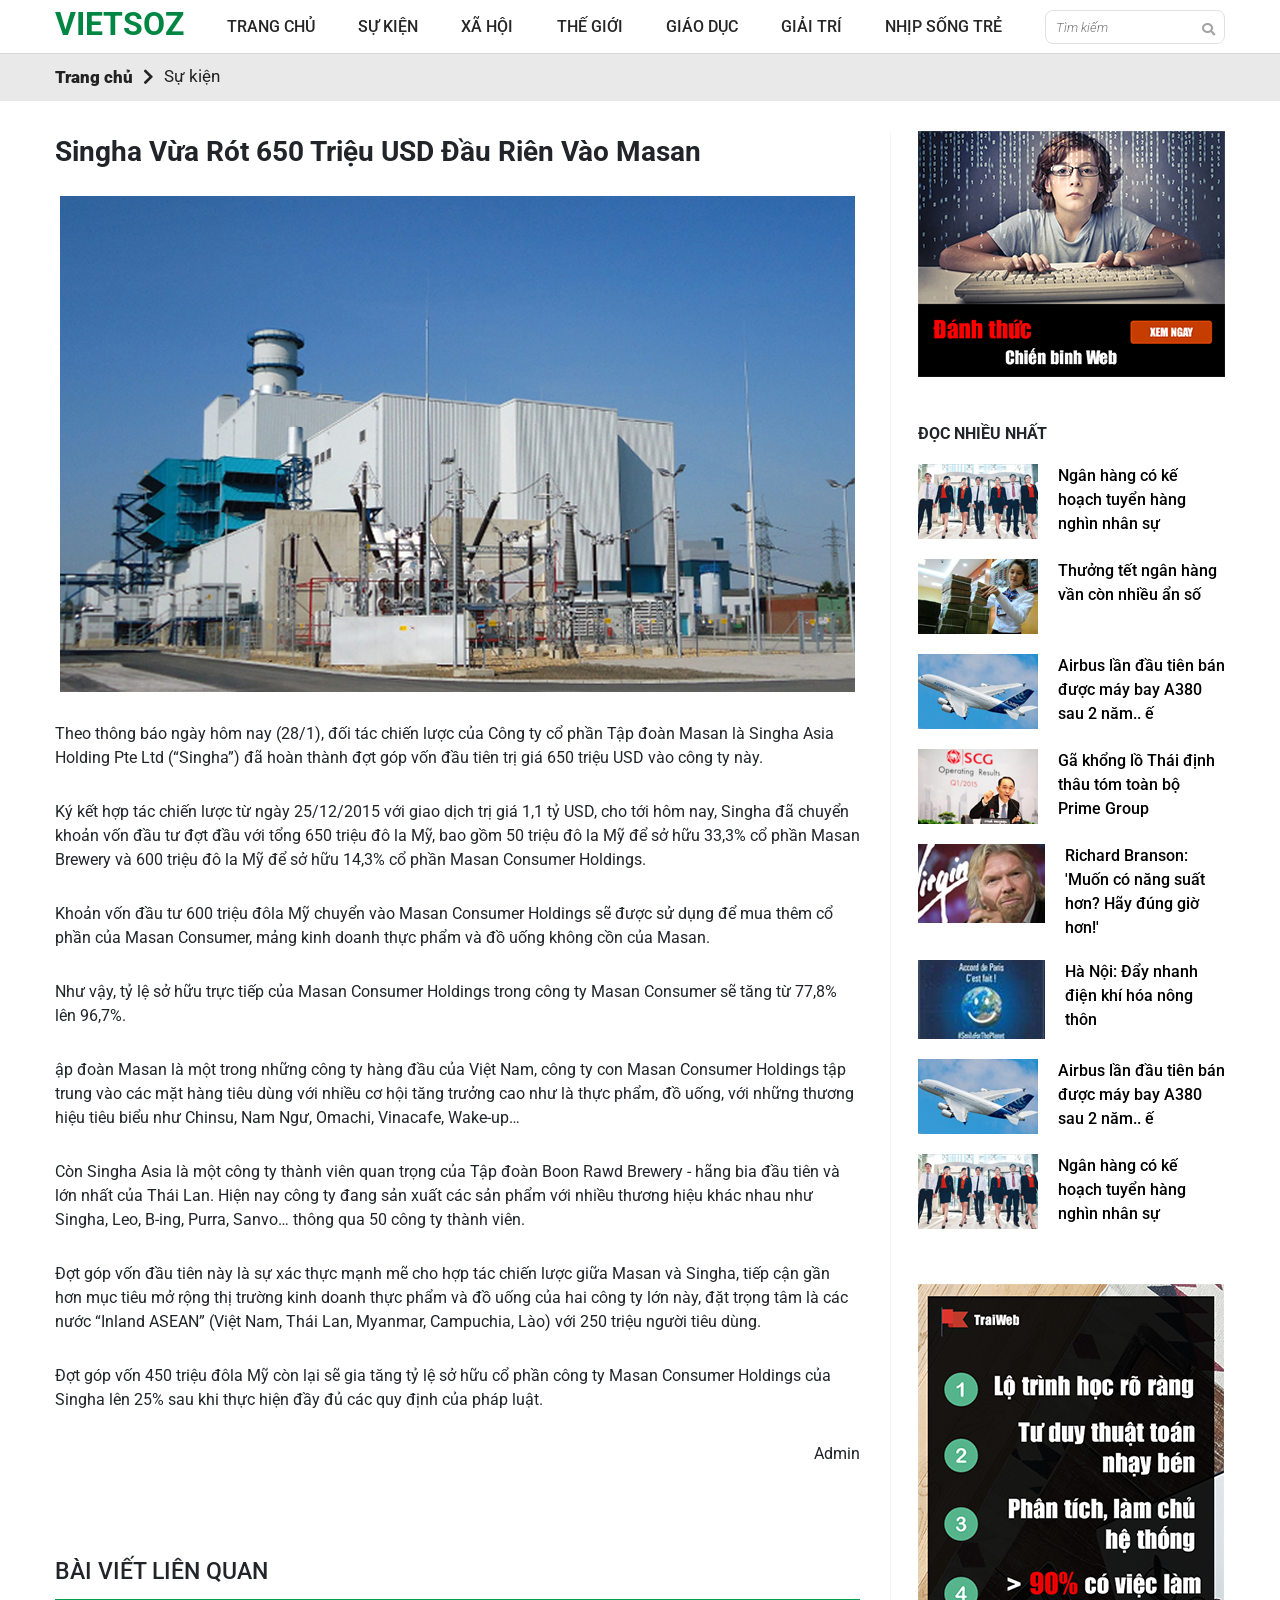
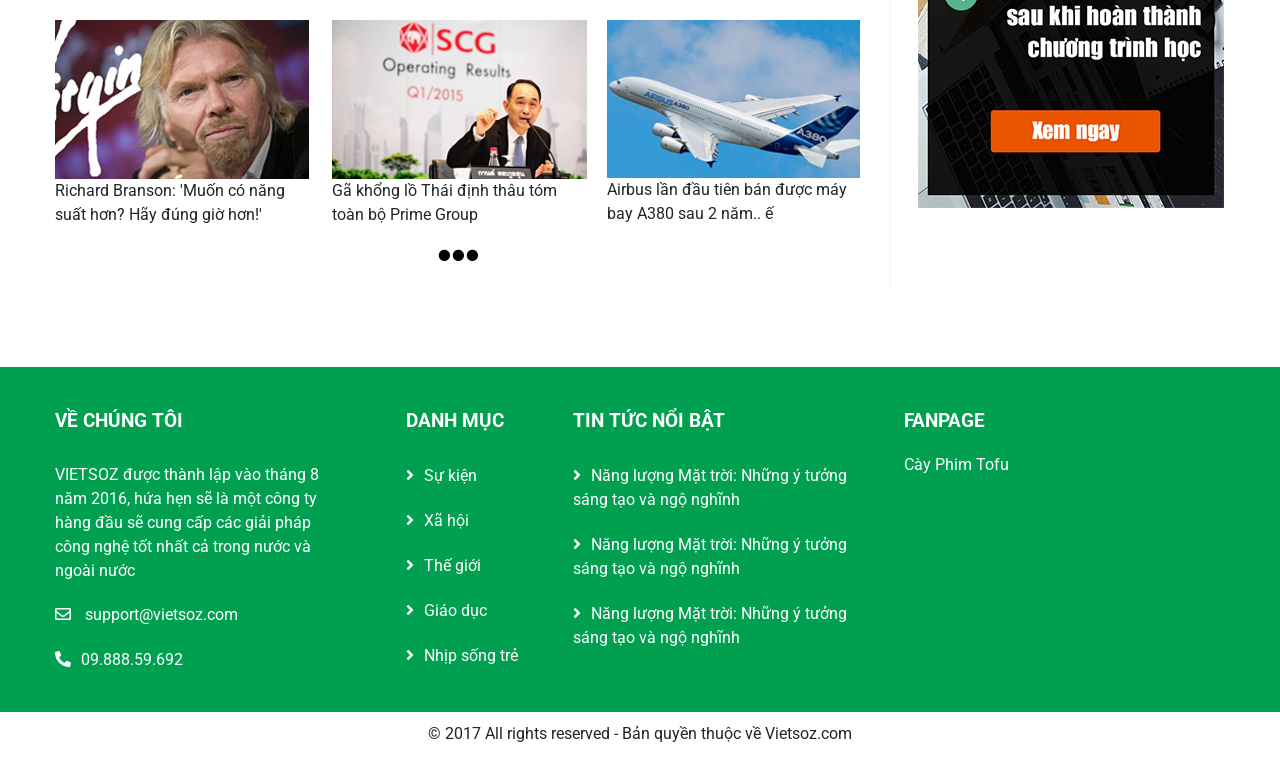
<file: detail.html>
<!DOCTYPE html>
<html lang="en">

<head>
    <meta charset="UTF-8">
    <meta http-equiv="X-UA-Compatible" content="IE=edge">
    <meta name="viewport" content="width=device-width, initial-scale=1.0">
    <link rel="stylesheet" href="asset/css/reset.css">
    <link rel="stylesheet" href="asset/css/global.css">
    <link rel="stylesheet" href="asset/css/detail.css">
    <link rel="stylesheet" href="asset/fontawesome/css/all.css">
    <link rel="preconnect" href="https://fonts.gstatic.com">
    <link rel="stylesheet" href="asset/slider/owlcarousel/assets/owl.carousel.min.css">
    <link rel="stylesheet" href="asset/slider/owlcarousel/assets/owl.theme.default.min.css">
    <script src="asset/slider/owlcarousel/jquery.min.js"></script>
    <script src="asset/slider/owlcarousel/owl.carousel.min.js"></script>
    <link
        href="https://fonts.googleapis.com/css2?family=Roboto:ital,wght@0,300;0,400;0,500;0,700;0,900;1,300;1,400;1,500;1,700;1,900&display=swap"
        rel="stylesheet">

    <title>Vietsoz-New</title>
</head>

<body>
    <div id="fb-root"></div>
    <script async defer crossorigin="anonymous" src="https://connect.facebook.net/vi_VN/sdk.js#xfbml=1&version=v9.0"
        nonce="Kx991c85"></script>
    <!-- fanpage  -->
    <div id="wrapper">
        <div id="wr-header">
            <div class="container">
                <div class="header">
                    <ul class="flex padding-left margin-bottom list-style space-between">
                        <li class="tirle">
                            <a href="">
                                <h1 class="margin-bottom">VIETSOZ</h1>
                            </a>
                        </li>
                        <li><a href="home.html">TRANG CHỦ</a></li>
                        <li><a href="categori.html">SỰ KIỆN</a></li>
                        <li><a href="detail.html">XÃ HỘI</a></li>
                        <li><a href="home.html">THẾ GIỚI</a></li>
                        <li><a href="categori.html">GIÁO DỤC</a></li>
                        <li><a href="detail.html">GIẢI TRÍ</a></li>
                        <li><a href="home.html">NHỊP SỐNG TRẺ</a></li>
                        <li>
                            <form action="">
                                <input type="search" name="search" placeholder="Tìm kiếm">
                                <button name="search"><i class="fas fa-search"></i></button>
                            </form>
                        </li>
                    </ul>
                </div>
            </div>
        </div>
        <!-- end-wr-headder  -->
        <div id="back-group">
            <div class="container">
                <div class="rectangle flex">
                    <a class="home" href="home.html">Trang chủ</a>
                    <a class="product" href="categori.html">Sự kiện</a>
                </div>
            </div>
        </div>
        <!-- end-backgroup  -->
        <div class="container">
            <div id="wr-content">
                <div class="content">
                    <div class="head">
                        <h1>Singha Vừa Rót 650 Triệu USD Đầu Riên Vào Masan</h1>
                        <p class="center"> <img src="asset/images/Layer 37.png" alt=""> </p>
                        <p>Theo thông báo ngày hôm nay (28/1), đối tác chiến lược của Công ty cổ phần Tập đoàn Masan là
                            Singha Asia Holding Pte Ltd (“Singha”) đã hoàn thành đợt góp vốn đầu tiên trị giá 650 triệu
                            USD vào công ty này.</p>
                        <p>Ký kết hợp tác chiến lược từ ngày 25/12/2015 với giao dịch trị giá 1,1 tỷ USD, cho tới hôm
                            nay, Singha đã chuyển khoản vốn đầu tư đợt đầu với tổng 650 triệu đô la Mỹ, bao gồm 50 triệu
                            đô la Mỹ để sở hữu 33,3% cổ phần Masan Brewery và 600 triệu đô la Mỹ để sở hữu 14,3% cổ phần
                            Masan Consumer Holdings.</p>
                        <p>Khoản vốn đầu tư 600 triệu đôla Mỹ chuyển vào Masan Consumer Holdings sẽ được sử dụng để mua
                            thêm cổ phần của Masan Consumer, mảng kinh doanh thực phẩm và đồ uống không cồn của Masan.
                        </p>
                        <p>Như vậy, tỷ lệ sở hữu trực tiếp của Masan Consumer Holdings trong công ty Masan Consumer sẽ
                            tăng từ 77,8% lên 96,7%.</p>
                        <p>ập đoàn Masan là một trong những công ty hàng đầu của Việt Nam, công ty con Masan Consumer
                            Holdings tập trung vào các mặt hàng tiêu dùng với nhiều cơ hội tăng trưởng cao như là thực
                            phẩm, đồ uống, với những thương hiệu tiêu biểu như Chinsu, Nam Ngư, Omachi, Vinacafe,
                            Wake-up…</p>
                        <p>Còn Singha Asia là một công ty thành viên quan trọng của Tập đoàn Boon Rawd Brewery - hãng
                            bia đầu tiên và lớn nhất của Thái Lan. Hiện nay công ty đang sản xuất các sản phẩm với nhiều
                            thương hiệu khác nhau như Singha, Leo, B-ing, Purra, Sanvo… thông qua 50 công ty thành viên.
                        </p>
                        <p>Đợt góp vốn đầu tiên này là sự xác thực mạnh mẽ cho hợp tác chiến lược giữa Masan và Singha,
                            tiếp cận gần hơn mục tiêu mở rộng thị trường kinh doanh thực phẩm và đồ uống của hai công ty
                            lớn này, đặt trọng tâm là các nước “Inland ASEAN” (Việt Nam, Thái Lan, Myanmar, Campuchia,
                            Lào) với 250 triệu người tiêu dùng.</p>
                        <p>Đợt góp vốn 450 triệu đôla Mỹ còn lại sẽ gia tăng tỷ lệ sở hữu cổ phần công ty Masan Consumer
                            Holdings của Singha lên 25% sau khi thực hiện đầy đủ các quy định của pháp luật.</p>
                        <p class="ad">Admin</p>
                    </div>
                    <div class="body">
                        <div class="fb-like" data-href="https://www.facebook.com/Cayphimtofu/" data-width=""
                            data-layout="standard" data-action="like" data-size="small" data-share="true"></div>
                        <br>

                        <div class="fb-comments" data-href="https://www.facebook.com/Cayphimtofu" data-width=""
                            data-numposts="5"></div>
                    </div>

                    <div class="footer">
                        <div class="tirle">
                            <h1 class="margin-bottom">BÀI VIẾT LIÊN QUAN</h1>
                        </div>
                        <div class="product">
                            <ul class="margin-bottom list-style padding-left flex">
                                <li>
                                    <a href=""><img src="asset/images/Layer 42.png" alt=""></a>
                                    <p>Richard Branson: 'Muốn có năng suất hơn? Hãy đúng giờ hơn!'</p>
                                </li>
                                <li>
                                    <a href=""><img src="asset/images/Layer 43.png" alt=""></a>
                                    <p>Gã khổng lồ Thái định thâu tóm toàn bộ Prime Group</p>
                                </li>
                                <li>
                                    <a href=""><img src="asset/images/Layer 44.png" alt=""></a>
                                    <p>Airbus lần đầu tiên bán được máy bay A380 sau 2 năm.. ế</p>
                                </li>
                            </ul>
                            <a class="dots" href=""><i class="fas fa-ellipsis-h"></i></a>
                        </div>
                    </div>

                </div>



                <div class="sidebar">
                    <div class="head">
                        <a href=""><img src="asset/images/Layer 9.png" alt=""></a>
                    </div>
                    <div class="body">
                        <h4>ĐỌC NHIỀU NHẤT</h4>
                        <ul class="padding-left margin-bottom list-style ">
                            <li>
                                <a href=""><img src="asset/images/Layer 2.png" alt=""></a>
                                <a href="">Ngân hàng có kế hoạch tuyển hàng nghìn nhân sự</a>

                            </li>
                            <li>
                                <a href=""><img src="asset/images/Layer 3.png" alt=""></a>
                                <a href="">Thưởng tết ngân hàng vần còn nhiều ẩn số</a>

                            </li>
                            <li>
                                <a href=""><img src="asset/images/Layer 13.png" alt=""></a>
                                <a href="">Airbus lần đầu tiên bán được máy bay A380 sau 2 năm.. ế</a>

                            </li>
                            <li>
                                <a href=""><img src="asset/images/Layer 4.png" alt=""></a>
                                <a href="">Gã khổng lồ Thái định thâu tóm toàn bộ Prime Group</a>

                            </li>
                            <li>
                                <a href=""><img src="asset/images/Layer 10.png" alt=""></a>
                                <a href="">Richard Branson: 'Muốn có năng suất hơn? Hãy đúng giờ hơn!'</a>
                            </li>
                            <li>
                                <a href=""><img src="asset/images/Layer 11.png" alt=""></a>
                                <a href="">Hà Nội: Đẩy nhanh điện khí hóa nông thôn</a>
                            </li>
                            <li>
                                <a href=""><img src="asset/images/Layer 13.png" alt=""></a>
                                <a href="">Airbus lần đầu tiên bán được máy bay A380 sau 2 năm.. ế</a>
                            </li>
                            <li>
                                <a href=""><img src="asset/images/Layer 2.png" alt=""></a>
                                <a href="">Ngân hàng có kế hoạch tuyển hàng nghìn nhân sự</a>
                            </li>
                        </ul>
                    </div>
                    <div class="footter">
                        <a href=""><img src="asset/images/Layer 12.png" alt=""></a>
                    </div>
                </div>

            </div>
        </div>
        <!-- end wr-content  -->
        <div id="wr-footer">
            <div class="container flex">
                <div class="we-us">
                    <div class="box-head">
                        <h3>VỀ CHÚNG TÔI</h3>
                    </div>
                    <div class="box-body">
                        <p> <a class="inline" href=""> VIETSOZ </a> được thành lập vào tháng 8 năm 2016, hứa hẹn sẽ là
                            một công ty hàng
                            đầu sẽ cung cấp các giải pháp công nghệ tốt nhất cả trong nước và ngoài nước</p>
                        <p class="email">
                            <span><i class="far fa-envelope"></i></span>
                            support@vietsoz.com
                        </p>
                        <p class="phone">09.888.59.692</p>
                    </div>
                </div>
                <div class="category">
                    <div class="box-head">
                        <h3>DANH MỤC</h3>
                    </div>
                    <div class="box-body">
                        <ul class="padding-left margin-bottom list-style ">
                            <li><a href="">Sự kiện </a></li>
                            <li><a href="">Xã hội </a></li>
                            <li><a href="">Thế giới </a></li>
                            <li><a href="">Giáo dục</a></li>
                            <li><a href="">Nhịp sống trẻ</a></li>
                        </ul>
                    </div>
                </div>
                <div class="hot-news">
                    <div class="box-head">
                        <h3>TIN TỨC NỔI BẬT</h3>
                    </div>
                    <div class="box-body">
                        <ul class="padding-left margin-bottom list-style ">
                            <li><a href="">Năng lượng Mặt trời: Những ý tưởng sáng tạo và ngộ nghĩnh</a></li>
                            <li><a href="">Năng lượng Mặt trời: Những ý tưởng sáng tạo và ngộ nghĩnh</a></li>
                            <li><a href="">Năng lượng Mặt trời: Những ý tưởng sáng tạo và ngộ nghĩnh</a></li>
                        </ul>
                    </div>
                </div>
                <div class="fanpage">
                    <div class="box-head">
                        <h3>FANPAGE</h3>
                    </div>
                    <div class="box-body">
                        <div class="fb-page" data-href="https://www.facebook.com/Cayphimtofu" data-tabs="" data-width=""
                        data-height="" data-small-header="false" data-adapt-container-width="true"
                        data-hide-cover="false" data-show-facepile="true">
                        <blockquote cite="https://www.facebook.com/Cayphimtofu" class="fb-xfbml-parse-ignore"><a
                                href="https://www.facebook.com/Cayphimtofu">Cày Phim Tofu</a></blockquote>
                    </div>
                    </div>
                </div>
            </div>
        </div>
        <!-- end wr-footer  -->
        <div id="wr-extra">
            <div class="container">
                <div class="extra">
                    <p>© 2017 All rights reserved - Bản quyền thuộc về Vietsoz.com</p>
                </div>
            </div>
        </div>
    </div>
</body>

</html>
</file>
<file: asset/css/global.css>
.flex{
    display: flex;
}
.flex-wrap{
    flex-wrap: wrap;
}
.space-between{
    justify-content: space-between;
}

.center{
    justify-content: center;
}

.color{
    background-color: #c0ab90;
}
.color-b{
    background-color: #ac9981;
}

.list-style{
    list-style: none;
}

.padding-left{
    padding-left: 0px;
}
.padding-right{
    padding-right: 0px;
}
.margin-bottom{
    margin-bottom: 0px;
}
.text-decoration{
    text-decoration: underline;
}

.border-none{
    border: none;
}

.font-size-24{
    font-size: 24px;
}

.center{
    text-align: center;
}

.inline{
    display: inline;
}
</file>
<file: asset/css/main.css>
#wrapper{
    line-height: 1.5;
    font-size: 16px;
}
.container{
    width: 1170px;
    margin: 0px auto;
}
p{
    margin-bottom: 0;
}
a{
    display: block;
}
/*-------------------*/
#wr-header{
   border-bottom: 1px solid #d8d8d8;   
   padding-bottom: 5px;
}

#wr-header .header ul li:not(.tirle){
    padding-top: 15px;
}
#wr-header .header ul li a h1{
    color: #008643;
}

#wr-header .header ul li:last-child{
    position: relative;
    padding-top: 10px;
}
#wr-header .header ul li form input{
    width: 180px;
    padding: 4px 40px 4px 10px;
    outline: none;
    border: 1px solid #e1e1e1;
    border-radius: 8px;
}
#wr-header .header ul li form input::placeholder{
    font-style: italic;
    font-weight: 300;
    font-size: 13px;
}
#wr-header .header ul li form button{
    position: absolute;
    font-size: 13px;
    right: 4px;
    color: #a3a3a3;
    top: 19px;
    background-color: #ffffff;
    border: none;
    outline: none;
}
#wr-header .header ul li a{
    color: #262626;
    font-weight: 500;
    text-decoration: none;
}

/* end wr-header-----------*/
#wr-content{
    margin-top: 30px;
    display: flex;
}
#wr-content .content{
    flex-basis:80%;
    margin-right: 27px;
    padding-right: 30px;
    width: 833px;
    border-right: 1px solid #f5f5f5;
}
#wr-content .content .tirle a{
    display: block;
}
#wr-content .content .tirle p{
    margin-bottom: 0px;
}
#wr-content .content .tirle .tirle-left{
    width: 475px;
}

#wr-content .content .tirle .tirle-left .name{
 padding: 20px 0px;
 padding: 20px 0px;
 font-size: 24px;
 color: black;
 font-weight: 500;
}
/*end tirle-left---*/
#wr-content .content .tirle .tirle-right{
    padding-left: 30px;
}
#wr-content .content .tirle .tirle-right ul li{
    display: flex;
    padding: 10px 0px;
}
#wr-content .content .tirle .tirle-right ul li:first-child{
    padding-top: 0px;
}
#wr-content .content .tirle .tirle-right ul li a.tirle{
    padding-left: 20px;
    color: black;
    font-weight: 500;
}
/* box--------*/
#wr-content .content  .box{
    margin-top: 40px;
}
#wr-content .content  .box .head {
    border-bottom: 1px solid #01a050;
    padding: 9px 0px;
}
#wr-content .content  .box .head h3{
    margin-bottom: 0;
    display: inline;
    background-color: #01a050;
    color: #fefefe;
    font-size: 18px;
    font-weight: bold;
    padding: 11px 22px;  
    text-transform: uppercase;
}

#wr-content .content  .box .body{
    padding-top: 10px;
}
#wr-content .content  .box .body .left {
    width: 693px;
}
#wr-content .content  .box .body .left .tirtle-left{
    color: black;
    font-weight: bold;
    padding: 10px 0px;
    display: block;
}
#wr-content .content  .box .body .left ul li p{
    padding-left: 20px;
}
/* end left  */

#wr-content .content  .box .body .right{
    padding-left:  22px; 
    padding-top: 10px;
}
#wr-content .content  .box .body .right ul li{
    display: flex;
    padding: 10px 0px;
}
#wr-content .content  .box .body .right ul li .tirle{
    padding-left: 20px;
    color: black;
    font-weight: 500;
}
/* end right  */

/*end content ----------*/
#wr-content .sidebar{
    flex-basis:20%;
}

#wr-content .sidebar .body{
    padding-top: 45px;
}
#wr-content .sidebar .body ul li{
    display: flex;
    padding: 10px 0px;
}
#wr-content .sidebar .body ul li a:last-child{
    padding-left: 20px;
    color: black;
    font-weight: 500;
    text-decoration: none;
}

#wr-content .sidebar .footter{
     padding-top: 45px;
}

/* end sidebar  */
/* end wr-content  */

#wr-footer{
    margin-top: 80px;
    min-height: 345px;
    background-color: #01a050;
    color: white;
}
#wr-footer ul li a::before{
    font-family: "Font Awesome 5 Free";
     font-weight: 900; 
     content: "\f105"; 
     padding-right: 10px;
}
#wr-footer a{
    color: white;
}
#wr-footer .we-us{
  flex-basis: 30%;
  padding-right: 70px;
}
#wr-footer .we-us .box-body p{
    padding: 10px 0px;
}
#wr-footer .box-head{
   padding: 40px 0px 10px 0px;
}
#wr-footer .we-us .box-body .phone::before{
    font-family: "Font Awesome 5 Free";
     font-weight: 900; 
     content: "\f879"; 
     padding-right: 10px;
      /* color: white; */
}
#wr-footer .category{
  flex-basis: 10%;
}

#wr-footer .box-body ul li{
    padding: 10px 0px;
}

#wr-footer .hot-news{
  flex-basis: 30%;
  padding-left: 50px;
}



#wr-footer .fanpage{
    flex-basis: 30%;
    padding-left: 30px;
    width: 100px;
}

.email span i{
    padding-right: 10px;
}
/* end footer  */
#wr-extra{
    background-color: #ffffff;
    min-height: 45px;
}
#wr-extra .extra{
    display: flex;
    justify-content: center;
    padding-top: 10px;
}
</file>
<file: asset/css/categori.css>
#wrapper{
    line-height: 1.5;
    font-size: 16px;
}
.container{
    width: 1170px;
    margin: 0px auto;
}
p{
    margin-bottom: 0;
}
a{
    display: block;
}
/*-------------------*/
#wr-header{
   border-bottom: 1px solid #d8d8d8;   
   padding-bottom: 5px;
}

#wr-header .header ul li:not(.tirle){
    padding-top: 15px;
}
#wr-header .header ul li a h1{
    color: #008643;
}

#wr-header .header ul li:last-child{
    position: relative;
    padding-top: 10px;
}
#wr-header .header ul li form input{
    width: 180px;
    padding: 4px 40px 4px 10px;
    outline: none;
    border: 1px solid #e1e1e1;
    border-radius: 8px;
}
#wr-header .header ul li form input::placeholder{
    font-style: italic;
    font-weight: 300;
    font-size: 13px;
}
#wr-header .header ul li form button{
    position: absolute;
    font-size: 13px;
    right: 4px;
    color: #a3a3a3;
    top: 19px;
    background-color: #ffffff;
    border: none;
    outline: none;
}
#wr-header .header ul li a{
    color: #262626;
    font-weight: 500;
    text-decoration: none;
}

/* end wr-header-----------*/
#back-group{
    background-color: #e9e9e9;
    /* min-height: 53px; */
}
#back-group .rectangle{
     padding: 10px 0px;
}
#back-group .rectangle a{
    color: #222222;
    font-size: 17px;
    text-decoration: none;
}
.rectangle .home{
  font-weight: 900;
}
.home::after{
    font-family: "Font Awesome 5 Free";
    font-weight: 900;
    content: "\f054";
    padding: 0px 10px;
}
/*---------end-back-group ----*/
#wr-content{
    margin-top: 30px;
    display: flex;
}
#wr-content .content{
    flex-basis:80%;
    margin-right: 27px;
    padding-right: 30px;
    width: 833px;
    border-right: 1px solid #f5f5f5;
}
/*------------------------------*/
#wr-content .content .head .tirle{
    padding-left: 30px;
}

#wr-content .content .head .tirle a{
    padding-bottom: 10px;
    font-size: 24px;
    font-weight: 500;
    color: black;
}
/*---------------end head-------*/
#wr-content .content .body{
      padding-top: 20px;
}
#wr-content .content .body{
    padding-bottom: 40px;
    border-bottom: 1px solid #01a050;

}
#wr-content .content .body ul{
    flex-wrap: wrap;
}
#wr-content .content .body ul li{
    display: flex;
    width: 400px;
    padding: 10px 0px;
}
#wr-content .content .body ul li a{
    color: black;
    text-decoration: none;
    padding-left: 10px;
    font-weight: bold;
}
/*end-body----------------*/
#wr-content .content .footer{
    padding-top: 40px;
}

#wr-content .content .footer ul li{
    display: flex;
    padding: 20px 0px;
}

#wr-content .content .footer ul li .conten-in{
    padding-left: 20px;
}
#wr-content .content .footer ul li .conten-in p a{
    font-size: 20px;
    color: black;
    text-decoration: none;
    font-weight: 500;
}
/* #wr-content .content .footer ul li p{
    padding: 5px 0px;
} */
#wr-content .content .footer ul li .conten-in .date{
    font-size: 14px;
    color: #b5b5b5;
    padding: 3px 0px;
}
/* next-------*/
#wr-content .content .next{
    width: 300px;
    padding-top: 45px;
}
#wr-content .content .next ul{
    list-style: none;
    padding-left: 0px;
    display: flex;
    margin-bottom: 0px;
    justify-content: space-between;
}

#wr-content .content .next ul li:first-child{
    border: none;
    width: 60px;
}
#wr-content .content .next ul li{
    width: 39px;
    min-height: 32px;
    width: 39px;
    min-height: 32px;
    padding: 0px 4px;
    border: 1px solid;
    text-align: center;
}
#wr-content .content .next ul li a{
      color: #0b0b0b;
      text-decoration: none;
}

#wr-content .content .next ul li.choose:hover{
    background-color: #272727;
}
#wr-content .content .next ul li.choose:hover a{
    color: white;
}
#wr-next{
    display: flex;
    justify-content: center;
}
/*end content ----------*/
#wr-content .sidebar{
    flex-basis:20%;
}

#wr-content .sidebar .body{
    padding-top: 45px;
}
#wr-content .sidebar .body ul li{
    display: flex;
    padding: 10px 0px;
}
#wr-content .sidebar .body ul li a:last-child{
    padding-left: 20px;
    color: black;
    font-weight: 500;
    text-decoration: none;
}

#wr-content .sidebar .footter{
     padding-top: 45px;
}

/* end sidebar  */
/* end wr-content  */

#wr-footer{
    margin-top: 80px;
    min-height: 345px;
    background-color: #01a050;
    color: white;
}
#wr-footer ul li a::before{
    font-family: "Font Awesome 5 Free";
     font-weight: 900; 
     content: "\f105"; 
     padding-right: 10px;
}
#wr-footer a{
    color: white;
}
#wr-footer .we-us{
  flex-basis: 30%;
  padding-right: 70px;
}
#wr-footer .we-us .box-body p{
    padding: 10px 0px;
}
#wr-footer .box-head{
   padding: 40px 0px 10px 0px;
}
#wr-footer .we-us .box-body .phone::before{
    font-family: "Font Awesome 5 Free";
     font-weight: 900; 
     content: "\f879"; 
     padding-right: 10px;
      /* color: white; */
}
#wr-footer .category{
  flex-basis: 10%;
}

#wr-footer .box-body ul li{
    padding: 10px 0px;
}

#wr-footer .hot-news{
  flex-basis: 30%;
  padding-left: 50px;
}



#wr-footer .fanpage{
    flex-basis: 30%;
    padding-left: 30px;
    width: 100px;
}

.email span i{
    padding-right: 10px;
}
/* end footer  */
#wr-extra{
    background-color: #ffffff;
    min-height: 45px;
}
#wr-extra .extra{
    display: flex;
    justify-content: center;
    padding-top: 10px;
}
</file>
<file: asset/css/detail.css>
#wrapper{
    line-height: 1.5;
    font-size: 16px;
}
.container{
    width: 1170px;
    margin: 0px auto;
}
p{
    margin-bottom: 0;
}
a{
    display: block;
}
/*-------------------*/
#wr-header{
   border-bottom: 1px solid #d8d8d8;   
   padding-bottom: 5px;
}

#wr-header .header ul li:not(.tirle){
    padding-top: 15px;
}
#wr-header .header ul li a h1{
    color: #008643;
}

#wr-header .header ul li:last-child{
    position: relative;
    padding-top: 10px;
}
#wr-header .header ul li form input{
    width: 180px;
    padding: 4px 40px 4px 10px;
    outline: none;
    border: 1px solid #e1e1e1;
    border-radius: 8px;
}
#wr-header .header ul li form input::placeholder{
    font-style: italic;
    font-weight: 300;
    font-size: 13px;
}
#wr-header .header ul li form button{
    position: absolute;
    font-size: 13px;
    right: 4px;
    color: #a3a3a3;
    top: 19px;
    background-color: #ffffff;
    border: none;
    outline: none;
}
#wr-header .header ul li a{
    color: #262626;
    font-weight: 500;
    text-decoration: none;
}

/* end wr-header-----------*/
#back-group{
    background-color: #e9e9e9;
    /* min-height: 53px; */
}
#back-group .rectangle{
     padding: 10px 0px;
}
#back-group .rectangle a{
    color: #222222;
    font-size: 17px;
    text-decoration: none;
}
.rectangle .home{
  font-weight: 900;
}
.home::after{
    font-family: "Font Awesome 5 Free";
    font-weight: 900;
    content: "\f054";
    padding: 0px 10px;
}
/*---------end-back-group ----*/
#wr-content{
    margin-top: 30px;
    display: flex;
}
#wr-content .content{
    flex-basis:80%;
    margin-right: 27px;
    padding-right: 30px;
    width: 833px;
    border-right: 1px solid #f5f5f5;
}
/*------------------------------*/

#wr-content .head h1{
    font-size: 28px;
}
#wr-content .head p{
  padding: 15px 0px;
}

#wr-content .footer{
  padding-top: 50px; ;
}
#wr-content .footer .tirle{
    border-bottom: 1px solid #01a050;
    padding-bottom: 10px;
}
#wr-content .footer .tirle h1{
    font-size: 23px;
    font-weight: 500;
}

#wr-content .footer .product{
  padding-top: 20px;
}

#wr-content .footer .product li{
  padding: 0px 10px;
}
#wr-content .footer .product li a{
 display: block;
}
#wr-content .footer .product li p{
   margin-bottom: 0;
}
#wr-content .footer .product li:first-child{
  padding-left: 0px;
}
#wr-content .footer .product li:last-child{
  padding-right: 0px;
}


#wr-content .footer .product .dots{
  display: block;
  text-align: center;
  font-size: 40px;
  color: black;
}

.ad{
    text-align: right;
}
/* END CONTENT  */


#wr-content .sidebar{
    flex-basis:20%;
}

#wr-content .sidebar .body{
    padding-top: 45px;
}
#wr-content .sidebar .body ul li{
    display: flex;
    padding: 10px 0px;
}
#wr-content .sidebar .body ul li a:last-child{
    padding-left: 20px;
    color: black;
    font-weight: 500;
    text-decoration: none;
}

#wr-content .sidebar .footter{
     padding-top: 45px;
}

/* end sidebar  */
/* end wr-content  */

#wr-footer{
    margin-top: 80px;
    min-height: 345px;
    background-color: #01a050;
    color: white;
}
#wr-footer ul li a::before{
    font-family: "Font Awesome 5 Free";
     font-weight: 900; 
     content: "\f105"; 
     padding-right: 10px;
}
#wr-footer a{
    color: white;
}
#wr-footer .we-us{
  flex-basis: 30%;
  padding-right: 70px;
}
#wr-footer .we-us .box-body p{
    padding: 10px 0px;
}
#wr-footer .box-head{
   padding: 40px 0px 10px 0px;
}
#wr-footer .we-us .box-body .phone::before{
    font-family: "Font Awesome 5 Free";
     font-weight: 900; 
     content: "\f879"; 
     padding-right: 10px;
      /* color: white; */
}
#wr-footer .category{
  flex-basis: 10%;
}

#wr-footer .box-body ul li{
    padding: 10px 0px;
}

#wr-footer .hot-news{
  flex-basis: 30%;
  padding-left: 50px;
}



#wr-footer .fanpage{
    flex-basis: 30%;
    padding-left: 30px;
    width: 100px;
}

.email span i{
    padding-right: 10px;
}
/* end footer  */
#wr-extra{
    background-color: #ffffff;
    min-height: 45px;
}
#wr-extra .extra{
    display: flex;
    justify-content: center;
    padding-top: 10px;
}
</file>
